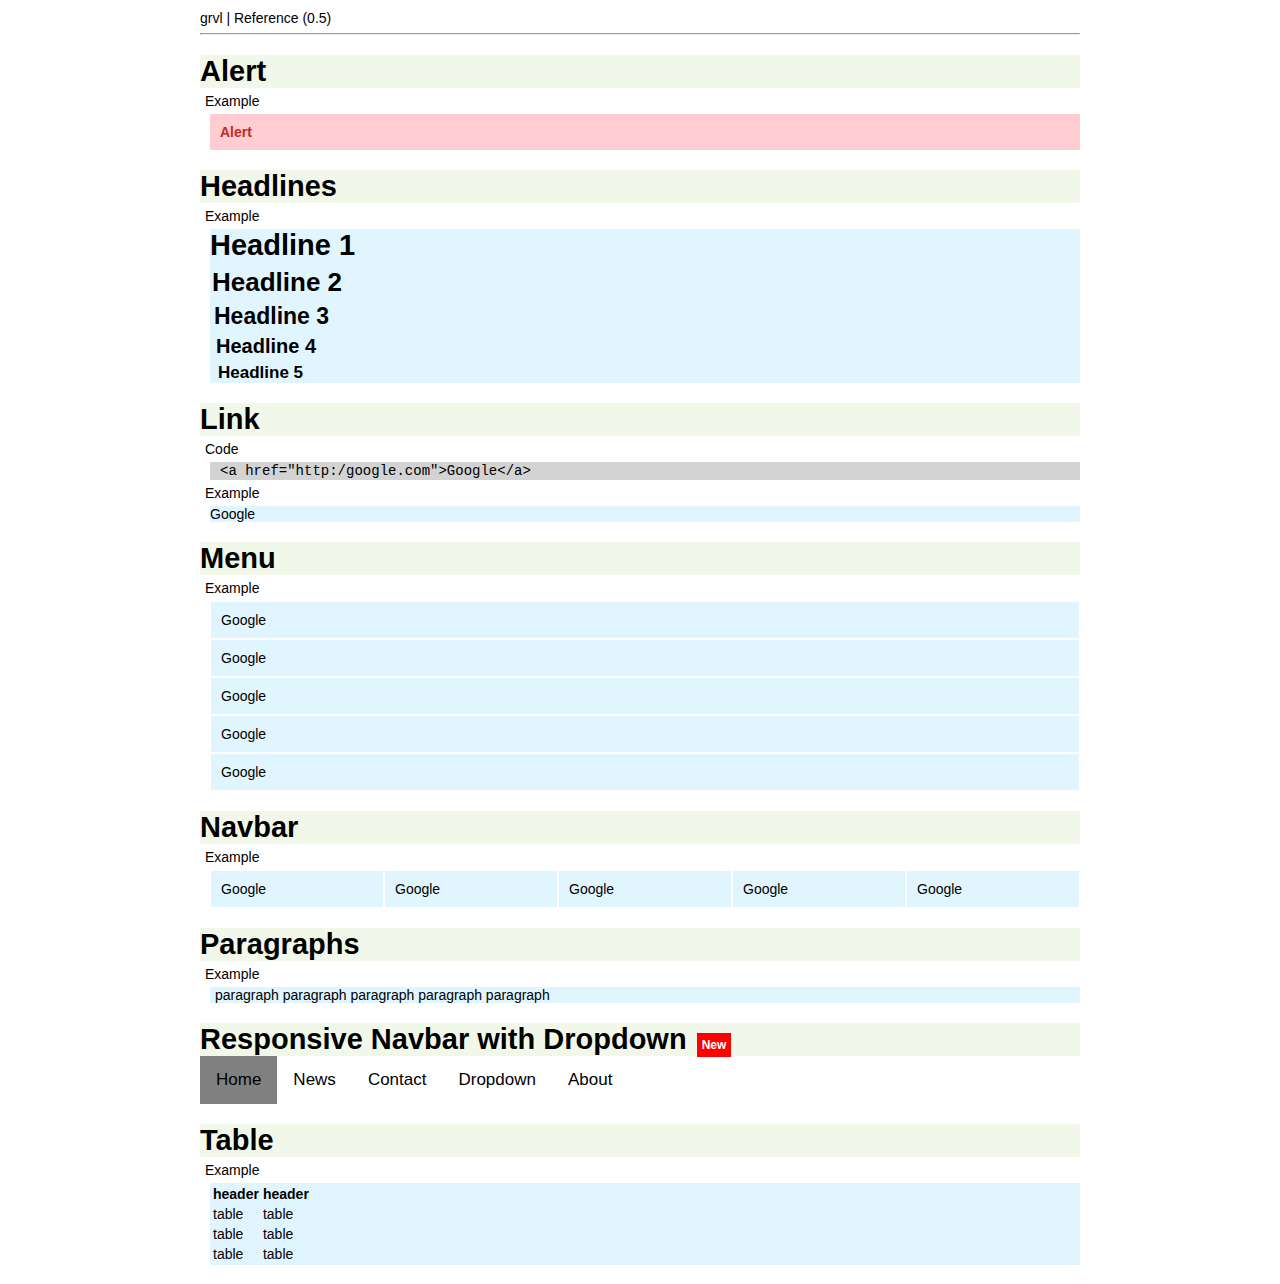
<file: test.html>
<!-- 0.5 -->
 <!DOCTYPE html>
<html>
<head>
  <meta charset="UTF-8">
  <meta name="viewport" content="width=device-width,initial-scale=1">
  <title>grvl | Reference</title>
  <link rel="stylesheet" href="grvl.css" type="text/css">
  <style type="text/css">

  </style>
  <script>
    /* Toggle between adding and removing the "responsive" class to topnav when the user clicks on the icon */
function myFunction() {
  var x = document.getElementById("myTopnav");
  if (x.className === "topnav") {
    x.className += " responsive";
  } else {
    x.className = "topnav";
  }
}
  </script>
</head>
<body>
  <header>
  grvl | Reference (0.5)
</header>
<hr>

<!--
<div class="box">
 <h1 class="sectionheader"></h1>
 <p>Example</p>
 <div class="ex">
 </div>
</div>
-->

<div class="box">
 <h1 class="sectionheader">Alert</h1>
 <p>Example</p>
 <div class="ex">
  <div class="alert"><p>Alert</p></div>
 </div>
</div>

<div class="box">  
   <h1 class="sectionheader">Headlines</h1>
<p>Example</p>
<div class="ex">
   <h1>Headline 1</h1>
   <h2>Headline 2</h2>
   <h3>Headline 3</h3>
   <h4>Headline 4</h4>
   <h5>Headline 5</h5>
 </div>
</div><!--box-->

<div class="box">
   <h1 class="sectionheader">Link</h1>
   <p>Code</p>
   <div class="code">
   <code>&#60;a href="http:/google.com"&#62;Google&#60;/a&#62;</code>
 </div>
  <p>Example</p>
<div class="ex">
<a href="http:/google.com">Google</a>
</div>
</div><!--box-->

<div class="box">
<h1 class="sectionheader">Menu</h1>
<p>Example</p>
<div class="ex">
<div class="menu">
<a href="http://google.com">Google</a>
<a href="http://google.com">Google</a>
<a href="http://google.com">Google</a>
<a href="http://google.com">Google</a>
<a href="http://google.com">Google</a>
  </div>
</div>
</div><!--box-->

<div class="box">  
<h1 class="sectionheader">Navbar</h1>
<p>Example</p>
<div class="ex">
<div class="navbar">
<a href="http://google.com">Google</a>
<a href="http://google.com">Google</a>
<a href="http://google.com">Google</a>
<a href="http://google.com">Google</a>
<a href="http://google.com">Google</a>
</div>
</div>
</div><!--box-->

<div class="box">
 <h1 class="sectionheader">Paragraphs</h1>
 <p>Example</p>
<div class="ex">
   <p>paragraph paragraph paragraph paragraph paragraph</p>
 </div>
</div><!--box-->


<div class="box">
  <h1 class="sectionheader">Responsive Navbar with Dropdown <span class="new">New</span></h1>
  <div class="topnav" id="myTopnav">
  <a href="#home" class="active">Home</a>
  <a href="#news">News</a>
  <a href="#contact">Contact</a>
  <div class="dropdown">
    <button class="dropbtn">Dropdown
      <i class="fa fa-caret-down"></i>
    </button>
    <div class="dropdown-content">
      <a href="#">Link 1</a>
      <a href="#">Link 2</a>
      <a href="#">Link 3</a>
    </div>
  </div>
  <a href="#about">About</a>
  <a href="javascript:void(0);" class="icon" onclick="myFunction()">&#9776;</a>
</div>
</div><!--box-->

<div class="box">
<h1 class="sectionheader">Table</h1>
<p>Example</p>
<div class="ex">
  <table>
    <tr>
      <th>header</th>
      <th>header</th>
    </tr>
    <tr>
      <td>table
      </td>
      <td>table</td>
    </tr>
    <tr>
      <td>table
      </td>
      <td>table</td>
    </tr>
    <tr>
      <td>table
      </td>
      <td>table</td>
    </tr>
  </table>
</div>
</div><!--box-->

</body>
</html>
</file>
<file: grvl.css>
/* grvl 0.5 */
/*
https://unicode-table.com/en/#003E
https://materialui.co/colors/
*/
a{color: black;text-decoration: none;}
a:hover{text-decoration: underline;}
article{}
aside{}
body{color: black;font-family: arial;font-size: 14px;margin: 11px;}
code{line-height: 1.2;margin: 10px;padding: 0px;width: 100%;}
footer{}
h1{font-size: 29px;margin: 5px 0 0 0;}
h2{font-size: 26px;margin: 5px 0 0 2px;}
h3{font-size: 23px;margin: 5px 0 0 4px;}
h4{font-size: 20px;margin: 5px 0 0 6px;}
h5{font-size: 17px;margin: 5px 0 0 8px;}
header{}
nav{}
p{color: black;margin: 5px;}
.alert{background:#FFCDD2;color:#C62828;padding:5px;}
.alert a{color:#C62828;font-weight:bold;}
.alert p{color:#C62828;font-weight:bold;}
.box{margin: 20px 0;}
.code{background: lightgray;margin: 0 0 0 10px;}
.ex{background: #E1F5FE;border: 1 solid lightgray;margin: 0 0 0 10px;}
.menu{display: flex;flex-wrap: wrap;}
.menu a{border: .5px solid white;padding: 10px;width: 100%;}
.menu a:hover{border: .5px solid lightgray;text-decoration: none;}
.navbar{display: flex;}
.navbar a{border: .5px solid white;padding: 10px;width: 100%;}
.navbar a:hover{border: .5px solid lightgray;text-decoration: none;}
.new{background: red; color: white;font-size: 12px;margin: 2px;padding: 5px;}
.sectionheader{background: #F1F8E9;}
/*navbar drop down*/
/* Add a black background color to the top navigation */
.topnav {background-color:none;overflow: hidden;}
/* Style the links inside the navigation bar */
.topnav a {float: left;display: block;color:black;text-align: center;padding: 14px 16px;text-decoration: none;font-size: 17px;}
/* Add an active class to highlight the current page */
.active {background-color:gray;color: white;}
/* Hide the link that should open and close the topnav on small screens */
.topnav .icon {display: none;}
/* Dropdown container - needed to position the dropdown content */
.dropdown {float: left;overflow: hidden;}
/* Style the dropdown button to fit inside the topnav */
.dropdown .dropbtn {font-size: 17px;border: none;outline: none;color: black;padding: 14px 16px;background-color: inherit;font-family: inherit;margin: 0;}
/* Style the dropdown content (hidden by default) */
.dropdown-content {display: none;position: absolute;background-color: #f9f9f9;min-width: 160px;box-shadow: 0px 8px 16px 0px rgba(0,0,0,0.2);z-index: 1;}
/* Style the links inside the dropdown */
.dropdown-content a {float: none;color: black;padding: 12px 16px;text-decoration: none;display: block;text-align: left;}
/* Add a dark background on topnav links and the dropdown button on hover */
.topnav a:hover, .dropdown:hover .dropbtn {background-color: #555;color: white;}
/* Add a grey background to dropdown links on hover */
.dropdown-content a:hover {background-color: #ddd;color: black;}
/* Show the dropdown menu when the user moves the mouse over the dropdown button */
.dropdown:hover .dropdown-content {display: block;}

/* When the screen is less than 600 pixels wide, hide all links, except for the first one ("Home"). Show the link that contains should open and close the topnav (.icon) */
@media screen and (max-width: 600px) {
  .topnav a:not(:first-child), .dropdown .dropbtn {display: none;}
  .topnav a.icon {float: right;display: block;}}
/* The "responsive" class is added to the topnav with JavaScript when the user clicks on the icon. This class makes the topnav look good on small screens (display the links vertically instead of horizontally) */
@media screen and (max-width: 600px) {
  .topnav.responsive {position: relative;}
  .topnav.responsive a.icon {position: absolute;right: 0;top: 0;}
  .topnav.responsive a {float: none;display: block;text-align: left;}
  .topnav.responsive .dropdown {float: none;}
  .topnav.responsive .dropdown-content {position: relative;}
  .topnav.responsive .dropdown .dropbtn {display: block;width: 100%;text-align: left;}}
@media (min-width: 800px){
	body{margin: 10px 200px;}
}
</file>
